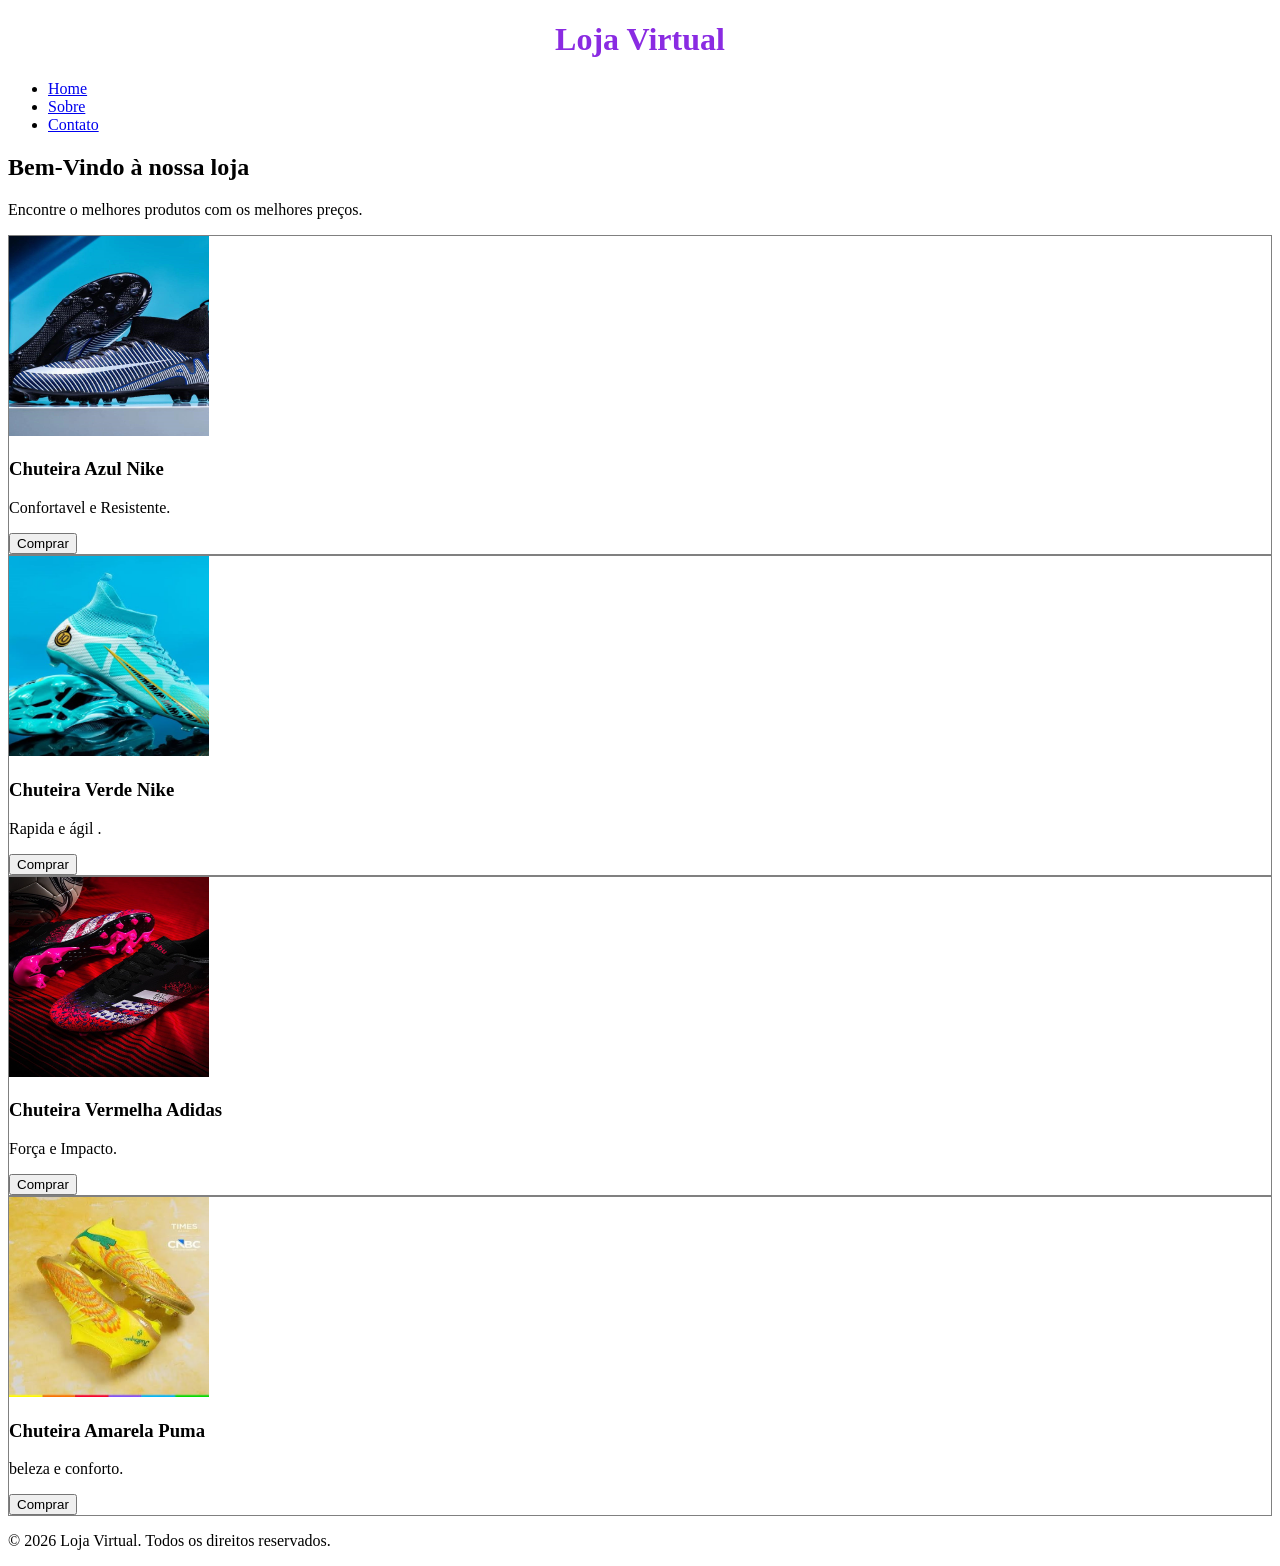
<file: index.html>
<!DOCTYPE html>
<html lang="pt-br">
    <head>
        <meta charset="UTF-8">
        <meta name="viewport" content="width=device-width,
        initial-sacle=1.0">

        <title>Loja Virtual</title>
        <link rel="stylesheet" href="css/style.css">
    </head>
    <body>
        <header>
            <h1>Loja Virtual</h1>
            <nav>
                <ul>
                    <li><a href="index.html">Home</a></li>
                    <li><a href="perfil.html">Sobre</a></li>
                    <li><a href="contato.html">Contato</a></li>
                </ul>

            </nav>
        </header> 
        <main>
            <section>
                <h2>Bem-Vindo à nossa loja</h2>
                <p> Encontre o melhores produtos com os melhores preços.</p>
            </section>

            <section>
                <div class="card">
                    <img src="img/ChuteiraAzul.jpg" alt="Chuteira Azul">
                    <h3> Chuteira Azul Nike</h3>
                    <p> Confortavel e Resistente.</p>
                    <button>Comprar</button>
                </div>
           

                <div class="card">
                    <img src="img/ChuteiraVerde.jpg" alt="Chuteira Verde">
                    <h3> Chuteira Verde Nike</h3>
                    <p> Rapida e ágil .</p>
                    <button>Comprar</button>
                </div>
           
            
                <div class="card">
                    <img src="img/ChuteiraVermelha.jpg" alt="Chuteira Vermelha">
                    <h3> Chuteira Vermelha Adidas</h3>
                    <p> Força e Impacto.</p>
                    <button>Comprar</button>
                </div>
           

                <div class="card">
                    <img src="img/ChuteiraAmarela.jpg" alt="Chuteira Amarela">
                    <h3> Chuteira Amarela Puma</h3>
                    <p> beleza e conforto.</p>
                    <button>Comprar</button>
                </div>
            </section>


        </main>
    </body>
    <footer>
        <p>&copy; 2026 Loja Virtual.  
            Todos os direitos reservados.</p>
    </footer>
</html>
</file>
<file: css/style.css>
h1 {color: blueviolet;
    text-align: center  ;
}
.card {
    border: 1px solid gray; 
}
img {
    width: 200px;
    height: 200px;
}
</file>
